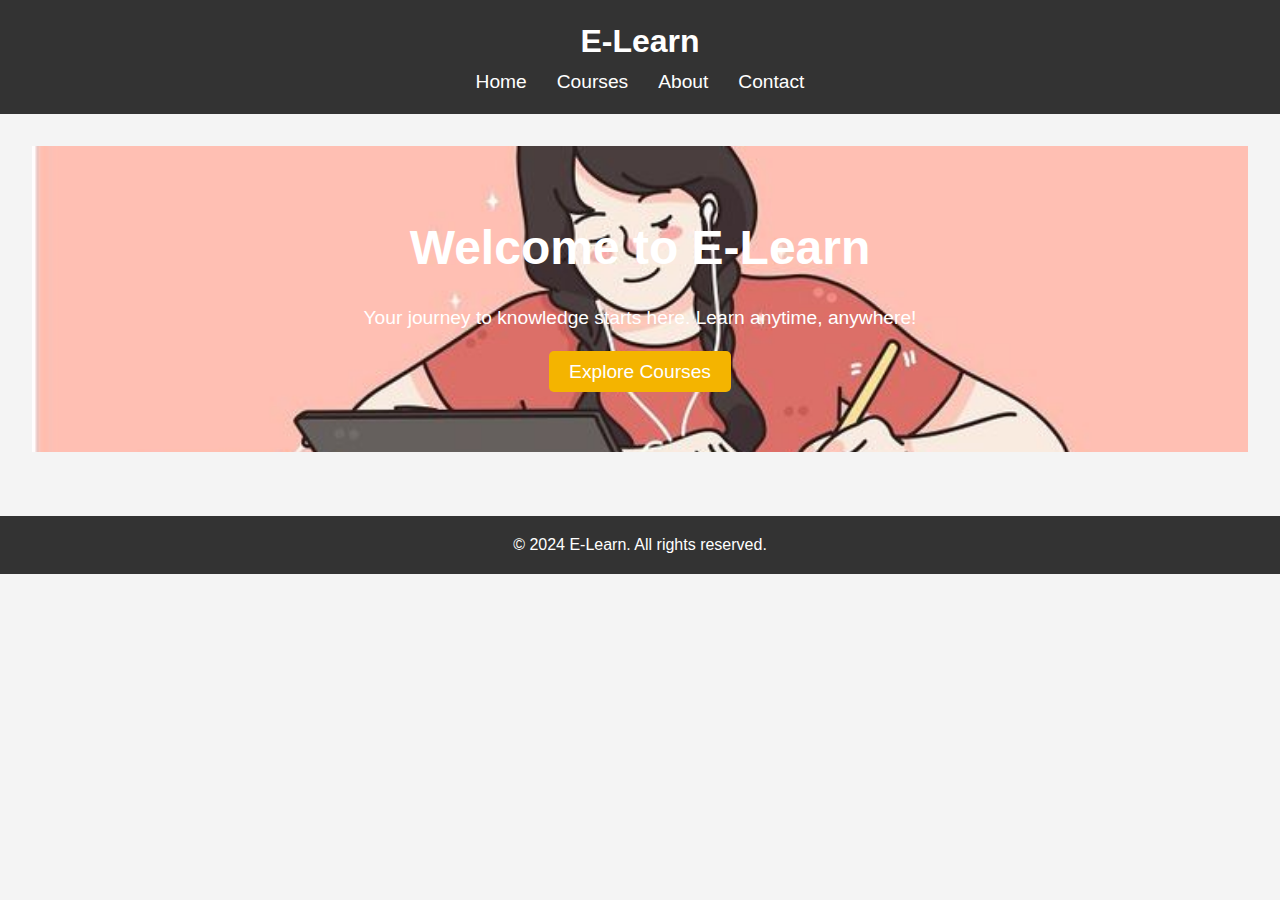
<file: index.html>
<!DOCTYPE html>
<html lang="en">
<head>
    <meta charset="UTF-8">
    <meta name="viewport" content="width=device-width, initial-scale=1.0">
    <title>E-Learning Platform</title>
    <link rel="stylesheet" href="styles.css">
</head>
<body>
    <header>
        <div class="logo">
            <h1>E-Learn</h1>
        </div>
        <nav>
            <ul>
                <li><a href="index.html">Home</a></li>
                <li><a href="courses.html">Courses</a></li>
                <li><a href="about.html">About</a></li>
                <li><a href="contact.html">Contact</a></li>
            </ul>
        </nav>
    </header>

    <main>
        <section class="hero">
            <h2>Welcome to E-Learn</h2>
            <p>Your journey to knowledge starts here. Learn anytime, anywhere!</p>
            <a href="courses.html" class="btn">Explore Courses</a>
        </section>
    </main>

    <footer>
        <p>&copy; 2024 E-Learn. All rights reserved.</p>
    </footer>
</body>
</html>
</file>
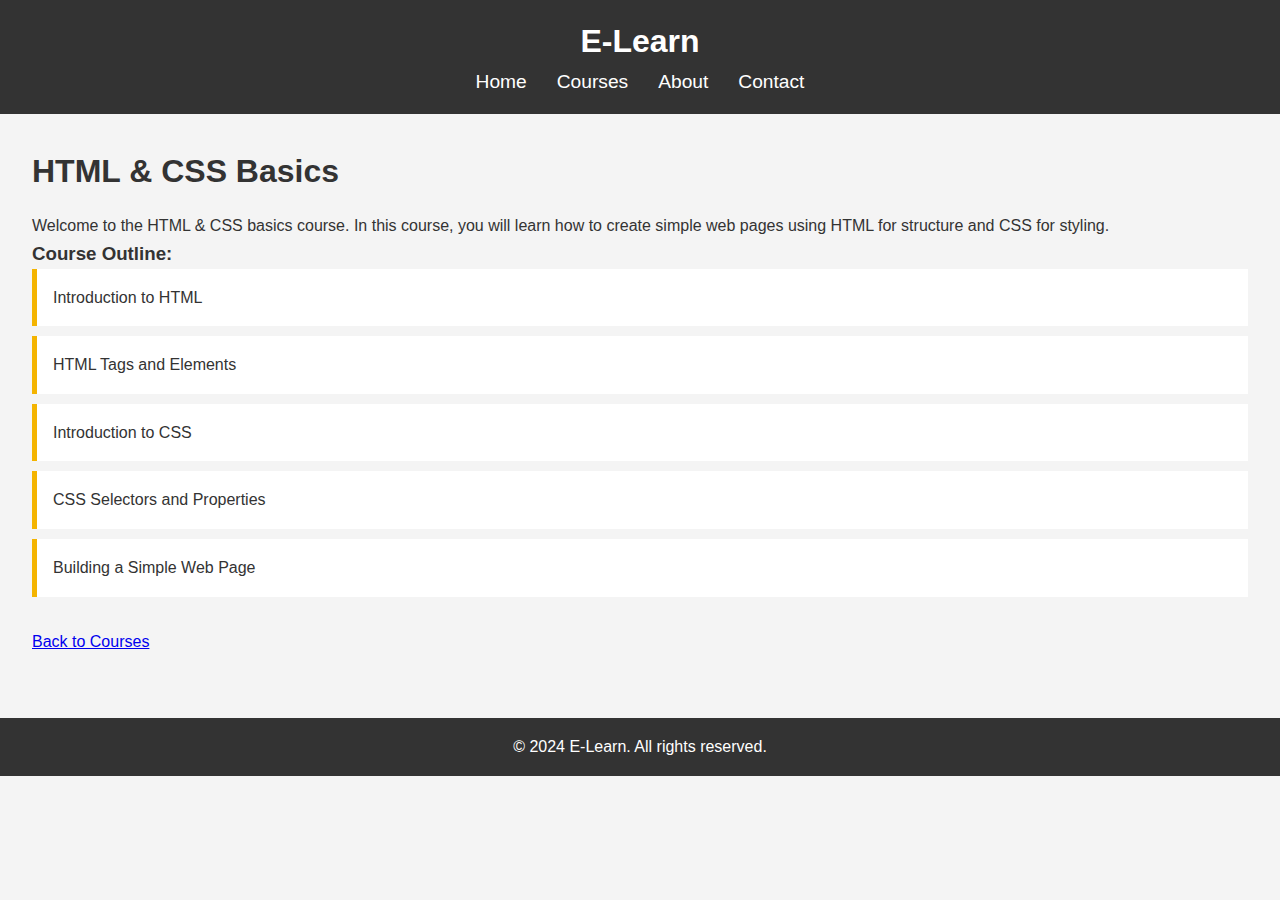
<file: course1.html>
<!DOCTYPE html>
<html lang="en">
<head>
    <meta charset="UTF-8">
    <meta name="viewport" content="width=device-width, initial-scale=1.0">
    <title>HTML & CSS Basics - E-Learn</title>
    <link rel="stylesheet" href="styles.css">
</head>
<body>
    <header>
        <div class="logo">
            <h1>E-Learn</h1>
        </div>
        <nav>
            <ul>
                <li><a href="index.html">Home</a></li>
                <li><a href="courses.html">Courses</a></li>
                <li><a href="about.html">About</a></li>
                <li><a href="contact.html">Contact</a></li>
            </ul>
        </nav>
    </header>

    <main>
        <section class="course-content">
            <h2>HTML & CSS Basics</h2>
            <p>Welcome to the HTML & CSS basics course. In this course, you will learn how to create simple web pages using HTML for structure and CSS for styling.</p>
            <h3>Course Outline:</h3>
            <ul>
                <li>Introduction to HTML</li>
                <li>HTML Tags and Elements</li>
                <li>Introduction to CSS</li>
                <li>CSS Selectors and Properties</li>
                <li>Building a Simple Web Page</li>
            </ul>
            <a href="courses.html" class="btn">Back to Courses</a>
        </section>
    </main>

    <footer>
        <p>&copy; 2024 E-Learn. All rights reserved.</p>
    </footer>
</body>
</html>
</file>
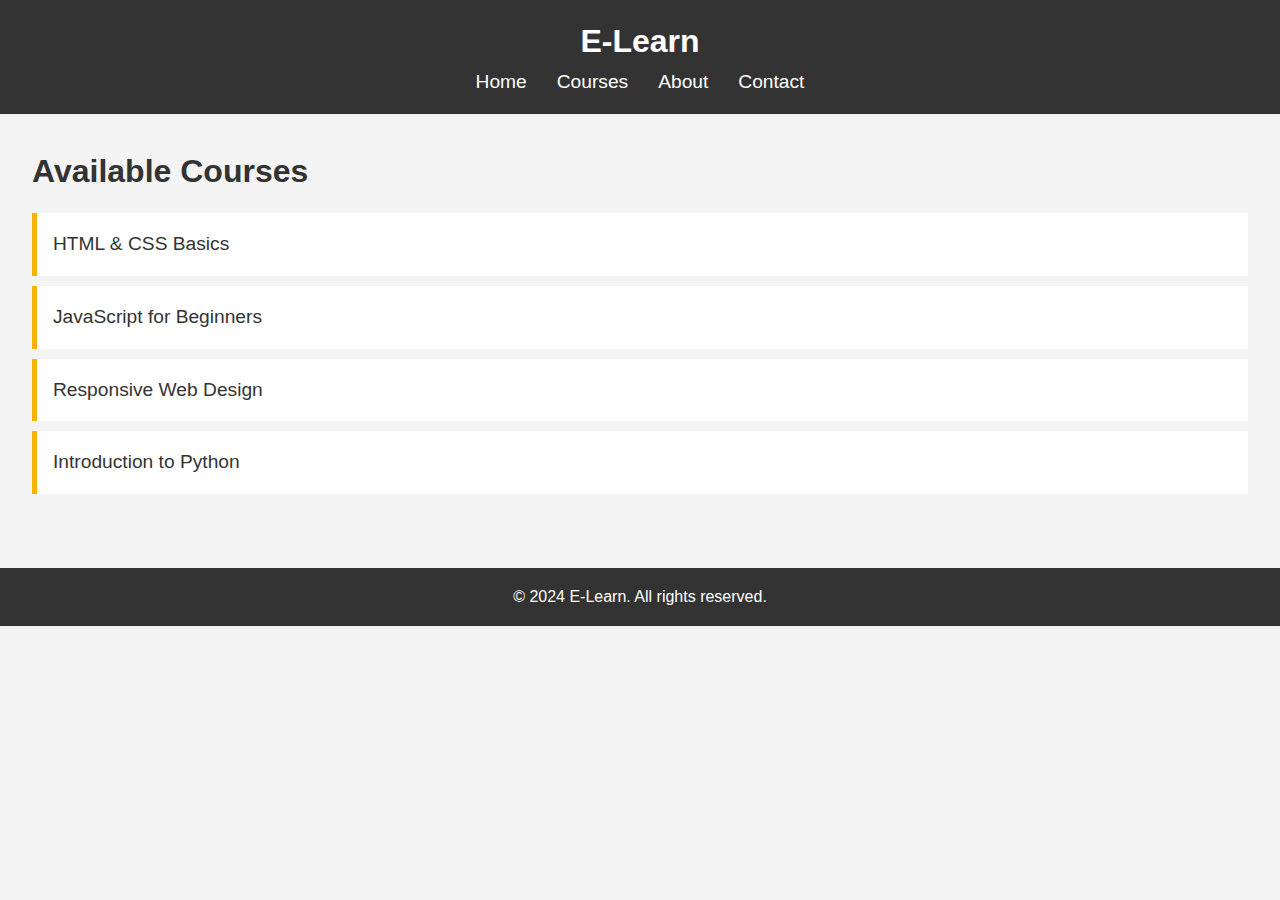
<file: courses.html>
<!DOCTYPE html>
<html lang="en">
<head>
    <meta charset="UTF-8">
    <meta name="viewport" content="width=device-width, initial-scale=1.0">
    <title>Courses - E-Learn</title>
    <link rel="stylesheet" href="styles.css">
</head>
<body>
    <header>
        <div class="logo">
            <h1>E-Learn</h1>
        </div>
        <nav>
            <ul>
                <li><a href="index.html">Home</a></li>
                <li><a href="courses.html">Courses</a></li>
                <li><a href="about.html">About</a></li>
                <li><a href="contact.html">Contact</a></li>
            </ul>
        </nav>
    </header>

    <main>
        <section class="course-list">
            <h2>Available Courses</h2>
            <ul>
                <li><a href="course1.html">HTML & CSS Basics</a></li>
                <li><a href="course2.html">JavaScript for Beginners</a></li>
                <li><a href="course3.html">Responsive Web Design</a></li>
                <li><a href="course4.html">Introduction to Python</a></li>
            </ul>
        </section>
    </main>

    <footer>
        <p>&copy; 2024 E-Learn. All rights reserved.</p>
    </footer>
</body>
</html>
</file>
<file: styles.css>
* {
    margin: 0;
    padding: 0;
    box-sizing: border-box;
}

body {
    font-family: Arial, sans-serif;
    line-height: 1.6;
    background-color: #f4f4f4;
    color: #333;
}

header {
    background-color: #333;
    color: #fff;
    padding: 1rem;
    text-align: center;
}

header .logo h1 {
    margin: 0;
}

nav ul {
    list-style: none;
    padding: 0;
    display: flex;
    justify-content: center;
}

nav ul li {
    margin: 0 15px;
}

nav ul li a {
    color: #fff;
    text-decoration: none;
    font-size: 1.2rem;
}

main {
    padding: 2rem;
}

.hero {
    background: url(./mainimg.jpeg) no-repeat center center/cover;
    color: #fff;
    padding: 4rem 2rem;
    text-align: center;
}

.hero h2 {
    font-size: 3rem;
    margin-bottom: 1rem;
}

.hero p {
    font-size: 1.2rem;
    margin-bottom: 1.5rem;
}

.hero .btn {
    background-color: #f4b400;
    color: #fff;
    padding: 10px 20px;
    text-decoration: none;
    border-radius: 5px;
    font-size: 1.2rem;
}

.course-list h2 {
    font-size: 2rem;
    margin-bottom: 1rem;
}

.course-list ul {
    list-style: none;
    padding: 0;
}

.course-list ul li {
    background-color: #fff;
    padding: 1rem;
    margin-bottom: 10px;
    border-left: 5px solid #f4b400;
}

.course-list ul li a {
    text-decoration: none;
    font-size: 1.2rem;
    color: #333;
}

.course-content h2 {
    font-size: 2rem;
    margin-bottom: 1rem;
}

.course-content ul {
    list-style: none;
    padding: 0;
    margin-bottom: 2rem;
}

.course-content ul li {
    background-color: #fff;
    padding: 1rem;
    margin-bottom: 10px;
    border-left: 5px solid #f4b400;
}

footer {
    background-color: #333;
    color: #fff;
    text-align: center;
    padding: 1rem;
    margin-top: 2rem;
}
</file>
